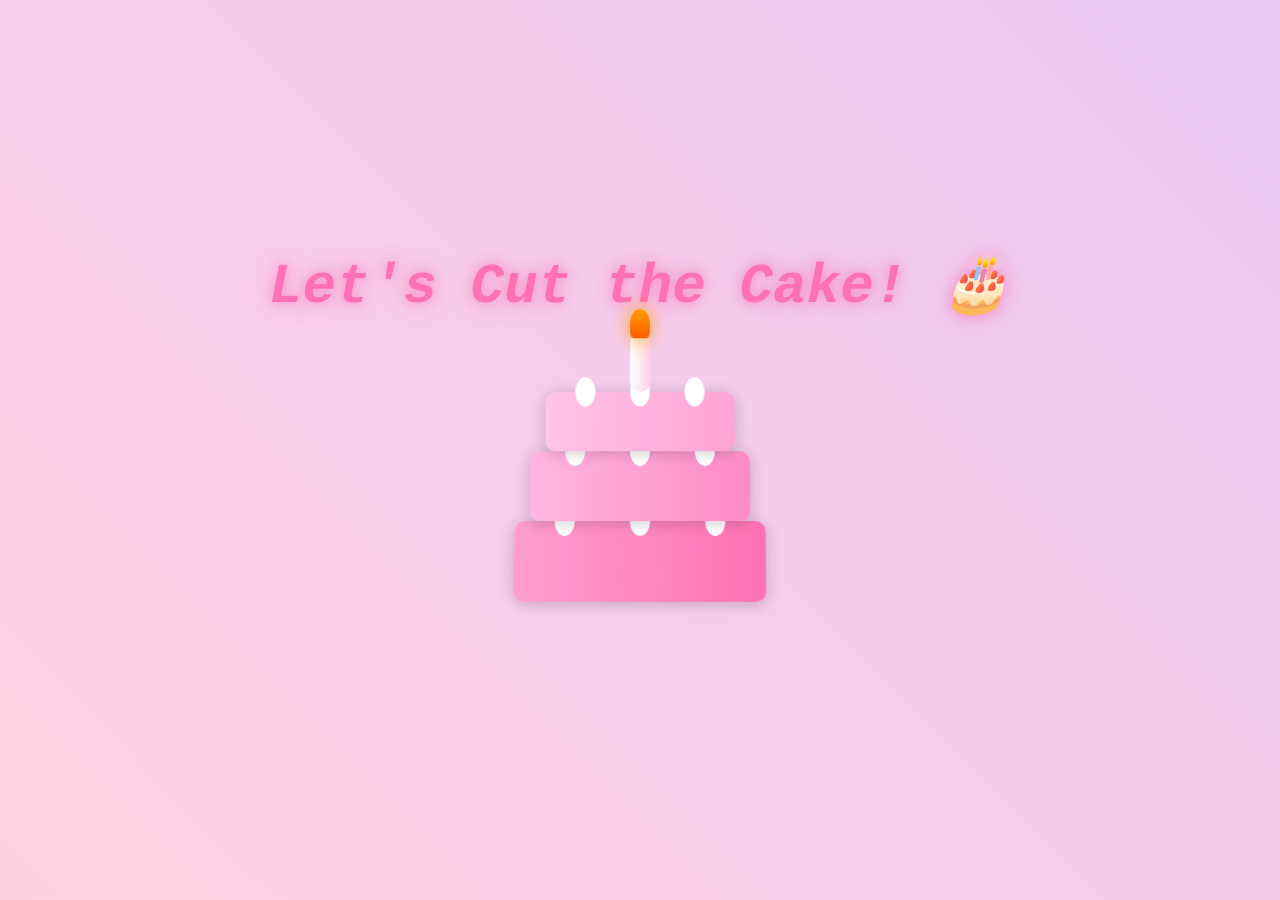
<file: BBBB/cake.html>
<!DOCTYPE html>
<html lang="en">
<head>
    <meta charset="UTF-8">
    <meta name="viewport" content="width=device-width, initial-scale=1.0">
    <title>Let's Celebrate with Cake!</title>
    <script src="https://cdnjs.cloudflare.com/ajax/libs/gsap/3.12.2/gsap.min.js"></script>
    <style>
        * {
            margin: 0;
            padding: 0;
            box-sizing: border-box;
        }

        body {
            min-height: 100vh;
            display: flex;
            flex-direction: column;
            justify-content: center;
            align-items: center;
            background: linear-gradient(45deg, #ffcad4, #ffd1e3, #e0c3fc, #bde0fe);
            background-size: 400% 400%;
            animation: gradientBG 15s ease infinite;
            font-family: 'Arial', sans-serif;
            overflow: hidden;
        }

        .heading {
            font-size: 3.5rem;
            color: #ff71b6;
            text-shadow: 
                0 0 10px rgba(255, 113, 182, 0.5),
                0 0 20px rgba(255, 113, 182, 0.3),
                0 0 30px rgba(255, 113, 182, 0.2);
            margin-bottom: 2rem;
            text-align: center;
            font-style: oblique;
            font-family: "Lucida Console", "Courier New", monospace;
            animation: glow 2s ease-in-out infinite alternate;
        }

        @keyframes glow {
            from {
                text-shadow: 0 0 10px #ff71b6, 0 0 20px #ff71b6, 0 0 30px #ff9ecd;
            }
            to {
                text-shadow: 0 0 20px #ff71b6, 0 0 30px #ff71b6, 0 0 40px #ff9ecd;
            }
        }

        .cake-container {
            position: relative;
            width: 300px;
            height: 300px;
            display: flex;
            flex-direction: column;
            align-items: center;
            cursor: pointer;
        }

        .cake {
            position: relative;
            width: 250px;
            height: 250px;
            transform-style: preserve-3d;
            transform: perspective(1000px) rotateX(5deg);
            transition: transform 0.3s ease;
        }

        .cake:hover {
            transform: perspective(1000px) rotateX(5deg) scale(1.05);
        }

        .layer {
            position: absolute;
            width: 100%;
            background: linear-gradient(to right, #ff9ecd, #ff71b6);
            border-radius: 10px;
            box-shadow: 0 2px 15px rgba(0, 0, 0, 0.2);
            display: flex;
            justify-content: center;
        }

        .layer-1 {
            height: 80px;
            bottom: 0;
            width: 250px;
        }

        .layer-2 {
            height: 70px;
            bottom: 80px;
            width: 220px;
            left: 15px;
            background: linear-gradient(to right, #ffb7e0, #ff8ac7);
        }

        .layer-3 {
            height: 60px;
            bottom: 150px;
            width: 190px;
            left: 30px;
            background: linear-gradient(to right, #ffc4e6, #ffa3d4);
        }

        .frosting {
            position: absolute;
            width: 20px;
            height: 30px;
            background: white;
            border-radius: 50%;
            top: -15px;
        }

        .candle {
            position: absolute;
            width: 20px;
            height: 60px;
            background: linear-gradient(to right, #fff, #ffd1e3);
            top: -60px;
            left: 50%;
            transform: translateX(-50%);
            border-radius: 10px;
            z-index: 10;
        }

        .flame {
            position: absolute;
            width: 20px;
            height: 30px;
            background: linear-gradient(to bottom, #ff9d00, #ff5e00);
            border-radius: 50% 50% 20% 20%;
            top: -25px;
            animation: flicker 1s infinite;
            filter: drop-shadow(0 0 10px #ff9d00);
        }

        .ribbon {
            position: fixed;
            width: 15px;
            height: 50px;
            top: -50px;
            border-radius: 5px;
            animation: ribbonFall 3s linear forwards;
        }

        @keyframes ribbonFall {
            0% {
                transform: translateY(0) rotate(0deg) translateX(0);
            }
            50% {
                transform: translateY(50vh) rotate(180deg) translateX(100px);
            }
            100% {
                transform: translateY(100vh) rotate(360deg) translateX(-100px);
            }
        }

        @keyframes flicker {
            0%, 100% { transform: scale(1); opacity: 1; }
            50% { transform: scale(0.9); opacity: 0.8; }
        }

        .smoke {
            position: absolute;
            width: 10px;
            height: 10px;
            background: rgba(255, 255, 255, 0.8);
            border-radius: 50%;
            filter: blur(5px);
            opacity: 0;
        }

        @keyframes gradientBG {
            0% { background-position: 0% 50%; }
            50% { background-position: 100% 50%; }
            100% { background-position: 0% 50%; }
        }
        .next-page-button {
            position: fixed;
            bottom: 40px;
            padding: 15px 40px;
            font-size: 1.2rem;
            background: linear-gradient(45deg, #ff9ecd, #ff71b6);
            border: none;
            border-radius: 25px;
            color: white;
            cursor: pointer;
            opacity: 0;
            transform: translateY(50px);
            transition: all 0.3s ease;
            box-shadow: 
                0 0 15px rgba(224, 210, 217, 0.874),
                0 0 30px rgba(255, 113, 182, 0.3);
            font-family: 'Arial', sans-serif;
            z-index: 1000;
            display: flex;
            align-items: center;
            gap: 10px;
        }
    
        .next-page-button::after {
            content: '→';
            font-size: 1.4rem;
            transition: transform 0.3s ease;
        }
    
        .next-page-button:hover {
            transform: translateY(-3px) scale(1.05);
            box-shadow: 
                0 0 20px rgba(231, 227, 229, 0.007),
                0 0 40px rgba(255, 113, 182, 0.4);
            background: linear-gradient(45deg, #ffb7e0, #ff8ac7);
        }
    
        .next-page-button:hover::after {
            transform: translateX(5px);
        }
    
        @keyframes pulse {
            0%, 100% {
                transform: scale(1);
            }
            50% {
                transform: scale(1.05);
            }
        }
    
        .next-page-button.show {
            opacity: 1;
            transform: translateY(0);
            animation: pulse 2s infinite;
        }
    
    </style>
</head>
<body>
    <h1 class="heading">Let's Cut the Cake! 🎂</h1>
    <div class="cake-container">
        <div class="cake">
            <div class="layer layer-1">
                <div class="frosting"></div>
                <div class="frosting" style="left: 40px"></div>
                <div class="frosting" style="right: 40px"></div>
            </div>
            <div class="layer layer-2">
                <div class="frosting"></div>
                <div class="frosting" style="left: 35px"></div>
                <div class="frosting" style="right: 35px"></div>
            </div>
            <div class="layer layer-3">
                <div class="frosting"></div>
                <div class="frosting" style="left: 30px"></div>
                <div class="frosting" style="right: 30px"></div>
                <div class="candle">
                    <div class="flame"></div>
                </div>
            </div>
        </div>
    </div>
    <button class="next-page-button">Next Surprise!</button>

    <script>
        const cake = document.querySelector('.cake-container');
        const candle = document.querySelector('.candle');
        const flame = document.querySelector('.flame');
        let isClicked = false;

        const ribbonColors = [
            'linear-gradient(45deg, #FF9ECD, #FF71B6)',
            'linear-gradient(45deg, #FFB7E0, #FF8AC7)',
            'linear-gradient(45deg, #FFC4E6, #FFA3D4)',
            'linear-gradient(45deg, #E0C3FC, #BDE0FE)',
            'linear-gradient(45deg, #FFCAD4, #FFD1E3)',
            'linear-gradient(45deg, #B5EAD7, #C7F9CC)',
            'linear-gradient(45deg, #FF9AA2, #FFB7B2)',
            'linear-gradient(45deg, #FFDAC1, #FFE5D9)'
        ];

        function createRibbon() {
            const ribbon = document.createElement('div');
            ribbon.className = 'ribbon';
            ribbon.style.left = `${Math.random() * window.innerWidth}px`;
            ribbon.style.background = ribbonColors[Math.floor(Math.random() * ribbonColors.length)];
            document.body.appendChild(ribbon);

            ribbon.addEventListener('animationend', () => {
                ribbon.remove();
            });
        }

        function startCelebration() {
            if (isClicked) return;
            isClicked = true;

            // Fade out candle smoothly
            gsap.to(candle, {
                opacity: 0,
                y: -20,
                duration: 1,
                ease: "power2.out",
                onComplete: () => candle.remove()
            });

            // Start ribbon rain
            const ribbonInterval = setInterval(() => {
                for (let i = 0; i < 5; i++) {
                    setTimeout(() => createRibbon(), i * 100);
                }
            }, 200);

            // Show next page button after 2 seconds
            setTimeout(() => {
                const nextButton = document.querySelector('.next-page-button');
                nextButton.classList.add('show');
            }, 2000);

            // Stop ribbon rain after 5 seconds
            setTimeout(() => {
                clearInterval(ribbonInterval);
            }, 5000);
        }

        // Add button click handler
        document.querySelector('.next-page-button').addEventListener('click', () => {
            // You can replace this with your actual next page URL
            window.location.href = 'Final.html';
        });

        cake.addEventListener('click', startCelebration);
    </script>
</body>
</html>
</file>
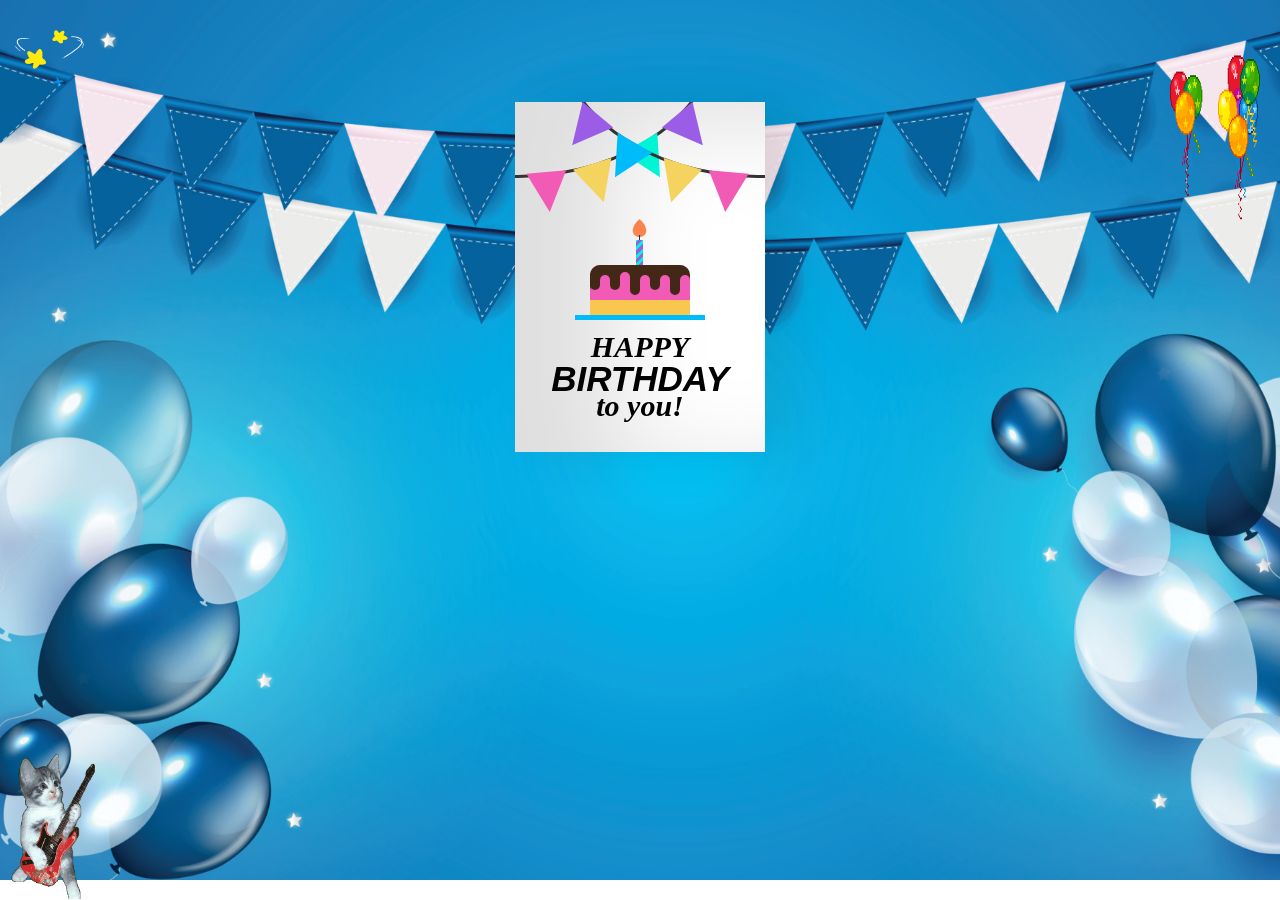
<file: BBBB/Final.html>
<!DOCTYPE html>
<html lang="en">

<head>
    <meta charset="UTF-8">
    <meta name="viewport" content="width=device-width, initial-scale=1.0">
    <title>Birthday card</title>
    <link rel="stylesheet" href="style.css">
</head>

<body>
    <img src="ZUiY.gif" alt="stars" class="star">
    <img src="5l03.gif" alt="ballon" class="ballon">
    <div class="container">
        <div class="birthdayCard">
            <div class="cardFront">
                <div class="front-text">
                    <h3 class="happy">HAPPY</h3>
                    <h2 class="bday">BIRTHDAY</h2>
                    <h3 class="toyou">to you!</h3>
                </div>
                <div class="wrap-deco">
                    <div class="decorations"></div>
                    <div class="decorationsTwo"></div>
                </div>
                <div class="wrap-decoTwo">
                    <div class="decorations"></div>
                    <div class="decorationsThree"></div>
                </div>
                <div class="plate">
                    <div class="cake"></div>
                    <div class="flame"></div>
                </div>
            </div>
            <div class="cardInside">
                <div class="img">
                    <img src="penguin.jpg" alt="Brotherpic" class="bdyboy">
                    <img src="6ob.gif" alt="confetti" class="confetti">
                </div>
                <div class="inside-text">
                    <h3 class="happy">HAPPY</h3>
                    <h2 class="bday">BIRTHDAY</h2>
                    <h3 class="toyou">to you!</h3>
                </div>
                <div class="wishes">
                    <p>Dear Neha,</p>
                    <p> Thinking of you with love 💕 on your birthday 🎂 and wishing you, There's nothing more I can give you when you already have
                        the most precious 💝and beautiful gift in the world to me 😌. 
                        Happy Birthda To You 🎀.</p>
                        <p class="name">~A❤️</p>
                    </div>
            </div>
        </div>
    </div>

    <img src="4SHX.gif" alt="cat" class="cat">
</body>

</html>
</file>
<file: BBBB/style.css>
body {
    height: 96vh;
    background-image: url('background.jpg');
    background-repeat: no-repeat;
    background-size: cover;
}

img {
    width : 90px;
}

.star {
    position: relative;
    top: 20px;
}

.ballon {
    position: fixed;
    height: 180px;
    top: 50px;
    right: 20px;
}

.cat {
    position: fixed;
    left: 5px;
    bottom: 1px;
    height: 150px;
}


.container {
    display: flex;
    align-items: center;
    justify-content: center;

}

.birthdayCard {
    position: relative;
    width: 250px;
    height: 350px;
    cursor: pointer;
    transform-style: preserve-3d;
    transform: perspective(2500px);
    transition: 4s;
}

.birthdayCard:hover {
    transform: perspective(2500px) rotate(5deg);
    box-shadow: inset 100px 20px 100px rgba(0, 0, 0, .15), 0 10px 100px rgba(0, 0, 0, 0.3);
}


.birthdayCard:hover .cardFront {
    transform: rotateY(-160deg);
}

.birthdayCard:hover .front-text {
    display: none;
}

.birthdayCard:hover .wrap-deco {
    display: none;
}

.birthdayCard:hover .wrap-decoTwo {
    display: none;
}

.birthdayCard:hover .plate {
    display: none;
}

.cardFront {
    position: relative;
    background-color: #fff;
    width: 250px;
    height: 350px;
    overflow: hidden;
    transform-origin: left;
    font-style: oblique;
    box-shadow: inset 100px 20px 100px rgba(0, 0, 0, .13), 30px 0 50px rgba(0, 0, 0, 0.1);
    transition: .4s;
}

.happy,
.toyou {
    position: relative;
    font-family: didot;
    text-align: center;
    backface-visibility: hidden;
    font-size: 30px;
}

.happy {
    top: 198px;
}

.toyou {
    top: 123px;
}

.bday {
    position: relative;
    font-family: arial;
    font-size: 35px;
    text-align: center;
    top: 163px;
}

.wrap-deco {
    position: absolute;
    top: -230px;
    left: -200px;
}

.decorations {
    position: absolute;
    width: 400px;
    height: 300px;
    border: 3px solid #333;
    border-radius: 50%;
}

.decorations:before,
.decorations:after,
.decorationsTwo:before,
.decorationsTwo:after,
.decorationsThree:before,
.decorationsThree:after {
    content: "";
    position: absolute;
    border-left: 20px solid transparent;
    border-right: 20px solid transparent;
    width: 0;
    height: 0;
}

.decorations:before {
    border-top: 40px solid #f15bb5;
    top: 297px;
    left: 210px;
    transform: rotate(-5deg);
}

.decorations:after {
    border-top: 40px solid #f4d35e;
    top: 288px;
    left: 260px;
    transform: rotate(-17deg);
}

.decorationsTwo:before {
    border-top: 40px solid #00f5d4;
    top: 268px;
    left: 315px;
    transform: rotate(-30deg);
}

.decorationsTwo:after,
.decorationsThree:after {
    border-top: 40px solid #9b5de5;
    top: 238px;
    left: 355px;
    transform: rotate(-40deg);
}

.wrap-decoTwo {
    transform: scaleX(-1);
    position: absolute;
    top: -230px;
    left: 445px;
}

.decorationsThree:before {
    border-top: 40px solid #00bbf9;
    top: 268px;
    left: 315px;
    transform: rotate(-30deg);
}

.plate {
    position: absolute;
    width: 130px;
    height: 5px;
    background-color: #00bbf9;
    left: 60px;
    top: 213px;
}

.cake {
    position: absolute;
    overflow: hidden;
    width: 100px;
    height: 50px;
    background-color: #f15bb5;
    border-radius: 10px 10px 0 0;
    top: -50px;
    left: 15px;
    box-shadow: inset 0 -15px #f9c74f, inset 0 15px #432818;
}

.cake:before {
    content: "";
    position: absolute;
    background-color: #432818;
    width: 10px;
    height: 20px;
    top: 5px;
    border-radius: 20px;
    box-shadow: 10px 5px #f15bb5, 20px 0px #432818, 30px 2px #f15bb5, 40px 5px #432818, 50px 5px #f15bb5, 60px 0px #432818, 70px 5px #f15bb5, 80px 5px #432818, 90px 5px #f15bb5;
}

.plate:before {
    content: "";
    position: absolute;
    background: repeating-linear-gradient(-45deg, #9b5de5, #9b5de5 3px, #00f5d4 3px, #00f5d4 6px);
    width: 7px;
    height: 25px;
    top: -75px;
    left: 61px;
}

.plate:after {
    content: "";
    position: absolute;
    width: 1px;
    height: 5px;
    background-color: #333;
    top: -80px;
    left: 64px;
}


.flame {
    position: absolute;
    background-color: #fb5607;
    border-radius: 80% 0 55% 50% / 55% 0 80% 50%;
    transform: rotate(-45deg);
    width: 15px;
    height: 15px;
    opacity: 0.7;
    top: -93px;
    left: 57px;
}

.cardInside {
    position: absolute;
    background-color: #fff;
    width: 250px;
    height: 350px;
    z-index: -1;
    left: 0;
    top: 0;
    box-shadow: inset 100px 20px 100px rgba(0, 0, 0, 0.2);
}

.bdyboy {
    display: inline-block;
    height: 120px;
    border-top: 2px solid skyblue;
}

.inside-text {
    position: relative;
    top: -290px;
    left: 30px;
    font-style: oblique;
    transform: scale(0.7);
}

.wishes {
    position: relative;
    top: -232px;
    margin: 25px;
}

p {
    font-family: 'Goudy Old Style', cursive;
    color: #333;
}

.name {
    margin-left: 150px;
}
</file>
